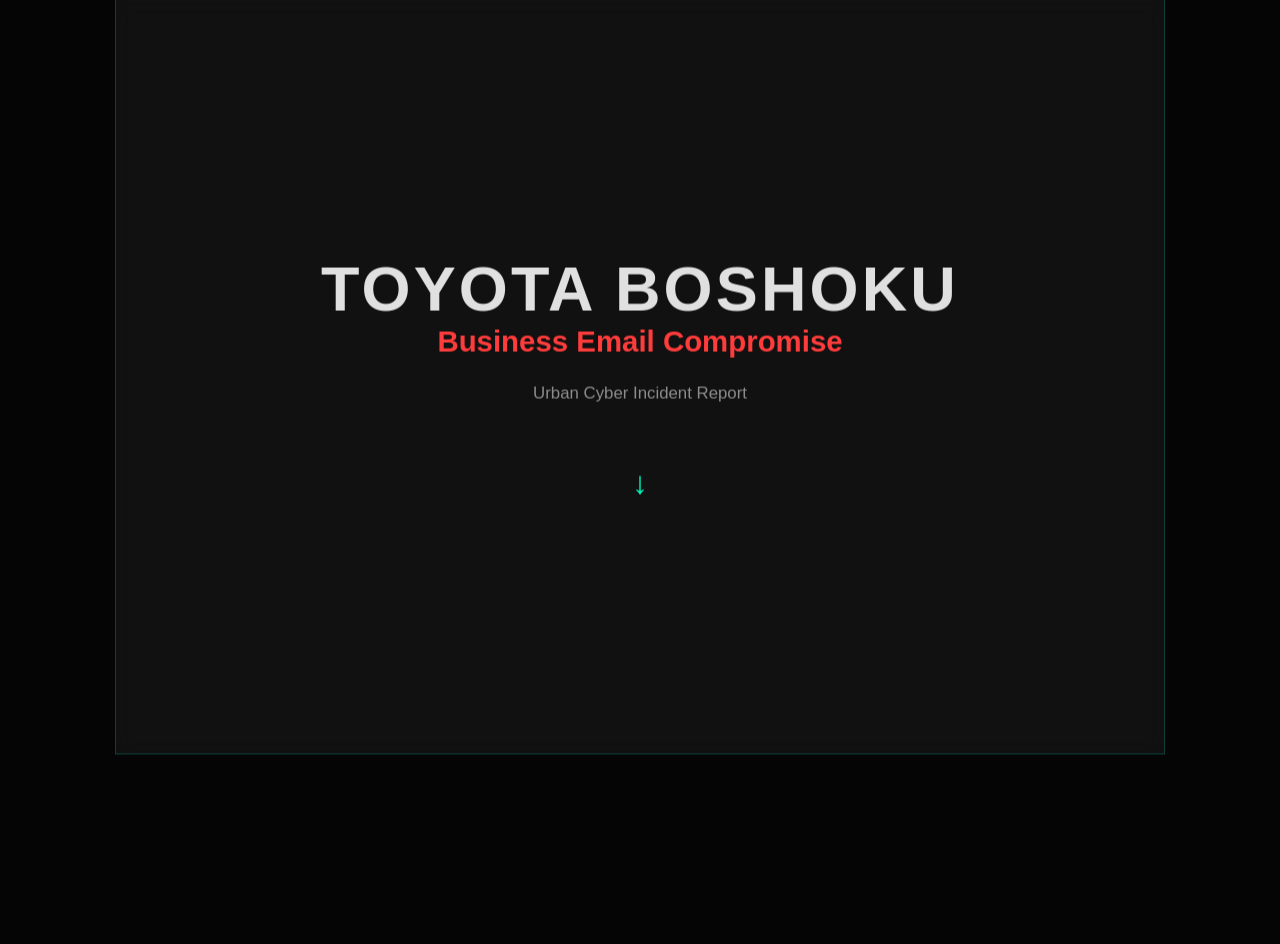
<file: index.html>
<!DOCTYPE html>
<html lang="en">
<head>
<meta charset="UTF-8">
<meta name="viewport" content="width=device-width, initial-scale=1.0">
<title>Toyota Boshoku Case Study</title>

<link rel="stylesheet" href="style.css">
</head>

<body>

<div class="slides">

<!-- SLIDE 1 -->
<section id="s1" class="slide">
  <div class="box center">
    <h1 class="title">TOYOTA BOSHOKU</h1>
    <h2 class="subtitle">Business Email Compromise</h2>
    <p class="meta">Urban Cyber Incident Report</p>

    <a href="#s2" class="nav">↓</a>
  </div>
</section>

<!-- SLIDE 2 -->
<section id="s2" class="slide">
  <div class="box">
    <h2>Abstract</h2>

    <p>
      The Toyota Boshoku cyberattack represents a critical Business Email Compromise (BEC) case,
      where attackers exploited human trust and communication systems.
    </p>

    <p>
      This report analyzes vulnerabilities, impacts, and preventive strategies in modern organizations.
    </p>

    <div class="nav-group">
      <a href="#s1">↑</a>
      <a href="#s3">↓</a>
    </div>
  </div>
</section>

<!-- SLIDE 3 -->
<section id="s3" class="slide">
  <div class="box">
    <h2>Executive Summary</h2>

    <div class="grid">
      <div class="card">
        <h3>Incident</h3>
        <p>Fake executive email triggered fund transfer.</p>
      </div>

      <div class="card">
        <h3>Loss</h3>
        <p>Millions lost due to weak verification.</p>
      </div>

      <div class="card">
        <h3>Cause</h3>
        <p>Human error and poor controls.</p>
      </div>
    </div>

    <div class="nav-group">
      <a href="#s2">↑</a>
      <a href="#s4">↓</a>
    </div>
  </div>
</section>

<!-- SLIDE 4 -->
<section id="s4" class="slide">
  <div class="box">
    <h2>Background Information</h2>

    <p>
      Toyota Boshoku operates in a high-volume financial environment where frequent transactions
      create opportunities for attackers to blend malicious actions.
    </p>

    <div class="grid">
      <div class="card">
        <h3>Industry</h3>
        <p>Automotive manufacturing</p>
      </div>

      <div class="card">
        <h3>Risk</h3>
        <p>High transaction volume → easier fraud</p>
      </div>
    </div>

    <div class="nav-group">
      <a href="#s3">↑</a>
      <a href="#s5">↓</a>
    </div>
  </div>
</section>

<!-- SLIDE 5 -->
<section id="s5" class="slide">
  <div class="box">
    <h2>Problem Description</h2>

    <ul>
      <li>No verification process</li>
      <li>Email-based trust</li>
      <li>Lack of awareness</li>
    </ul>

    <div class="nav-group">
      <a href="#s4">↑</a>
      <a href="#s6">↓</a>
    </div>
  </div>
</section>

<!-- SLIDE 6 -->
<section id="s6" class="slide">
  <div class="box">
    <h2>Methodology & Analysis</h2>

    <div class="grid">
      <div class="card">
        <h3>Email Analysis</h3>
        <p>Phishing & spoofing techniques</p>
      </div>

      <div class="card">
        <h3>Behavior</h3>
        <p>Employee response patterns</p>
      </div>

      <div class="card">
        <h3>Security</h3>
        <p>System weaknesses identified</p>
      </div>
    </div>

    <div class="nav-group">
      <a href="#s5">↑</a>
      <a href="#s7">↓</a>
    </div>
  </div>
</section>

<!-- SLIDE 7 -->
<section id="s7" class="slide">
  <div class="box">
    <h2>Proposed Solutions</h2>

    <ul>
      <li>Multi-factor verification</li>
      <li>Employee cybersecurity training</li>
      <li>Email filtering systems</li>
    </ul>

    <div class="nav-group">
      <a href="#s6">↑</a>
      <a href="#s8">↓</a>
    </div>
  </div>
</section>

<!-- SLIDE 8 -->
<section id="s8" class="slide">
  <div class="box">
    <h2>Results & Evaluation</h2>

    <p>
      Implementation of layered security significantly improves detection speed
      and reduces phishing success rates.
    </p>

    <div class="nav-group">
      <a href="#s7">↑</a>
      <a href="#s9">↓</a>
    </div>
  </div>
</section>

<!-- SLIDE 9 -->
<section id="s9" class="slide">
  <div class="box">
    <h2>Conclusion & Recommendations</h2>

    <p>
      Human awareness is the weakest link. Organizations must implement strong
      verification processes and continuous training.
    </p>

    <ul>
      <li>Strict transaction validation</li>
      <li>Regular employee training</li>
      <li>Layered cybersecurity defense</li>
    </ul>

    <div class="nav-group">
      <a href="#s8">↑</a>
    </div>
  </div>
</section>

</div>

</body>
</html>
</file>
<file: style.css>
* {
  margin: 0;
  padding: 0;
  box-sizing: border-box;
}

body {
  background: #050505;
  color: #e0e0e0;
  font-family: Arial, sans-serif;
  overflow: hidden;
}

/* SLIDES */
.slides {
  position: relative;
  width: 100%;
  height: 100vh;
}

.slide {
  position: absolute;
  inset: 0;
  opacity: 0;
  pointer-events: none;
  transform: scale(1.05) translateY(20px);
  transition: all 0.7s ease;
}

/* DEFAULT FIRST */
#s1 {
  opacity: 1;
  pointer-events: auto;
}

/* ACTIVE TARGET */
.slide:target {
  opacity: 1;
  pointer-events: auto;
  transform: scale(1) translateY(0);
}

/* BOX */
.box {
  width: 90%;
  max-width: 1000px;
  height: 80vh;
  margin: auto;
  padding: 40px;

  overflow-y: auto;

  background: rgba(255,255,255,0.05);
  border: 1px solid rgba(0,255,200,0.2);
  backdrop-filter: blur(10px);
}

/* CENTER */
.center {
  display: flex;
  flex-direction: column;
  justify-content: center;
  text-align: center;
}

/* TEXT */
.title {
  font-size: 60px;
  letter-spacing: 3px;
}

.subtitle {
  font-size: 28px;
  color: #ff3c3c;
}

.meta {
  opacity: 0.6;
}

h2 {
  font-size: 40px;
  color: #00ffc3;
  margin-bottom: 20px;
}

h3 {
  color: #00ffc3;
  margin-bottom: 10px;
}

p {
  margin-bottom: 15px;
  line-height: 1.6;
}

ul {
  padding-left: 20px;
}

li {
  margin-bottom: 10px;
}

/* GRID */
.grid {
  display: grid;
  grid-template-columns: repeat(auto-fit, minmax(220px, 1fr));
  gap: 20px;
}

/* CARD */
.card {
  padding: 20px;
  border: 1px solid rgba(255,255,255,0.1);
  background: rgba(255,255,255,0.03);
  transition: 0.3s;
}

.card:hover {
  border-color: #00ffc3;
  transform: translateY(-5px);
}

/* NAV */
.nav {
  display: inline-block;
  margin-top: 40px;
  font-size: 30px;
  text-decoration: none;
  color: #00ffc3;
}

.nav-group {
  position: absolute;
  bottom: 20px;
  right: 20px;
}

.nav-group a {
  margin: 10px;
  font-size: 24px;
  text-decoration: none;
  color: #00ffc3;
}
</file>
